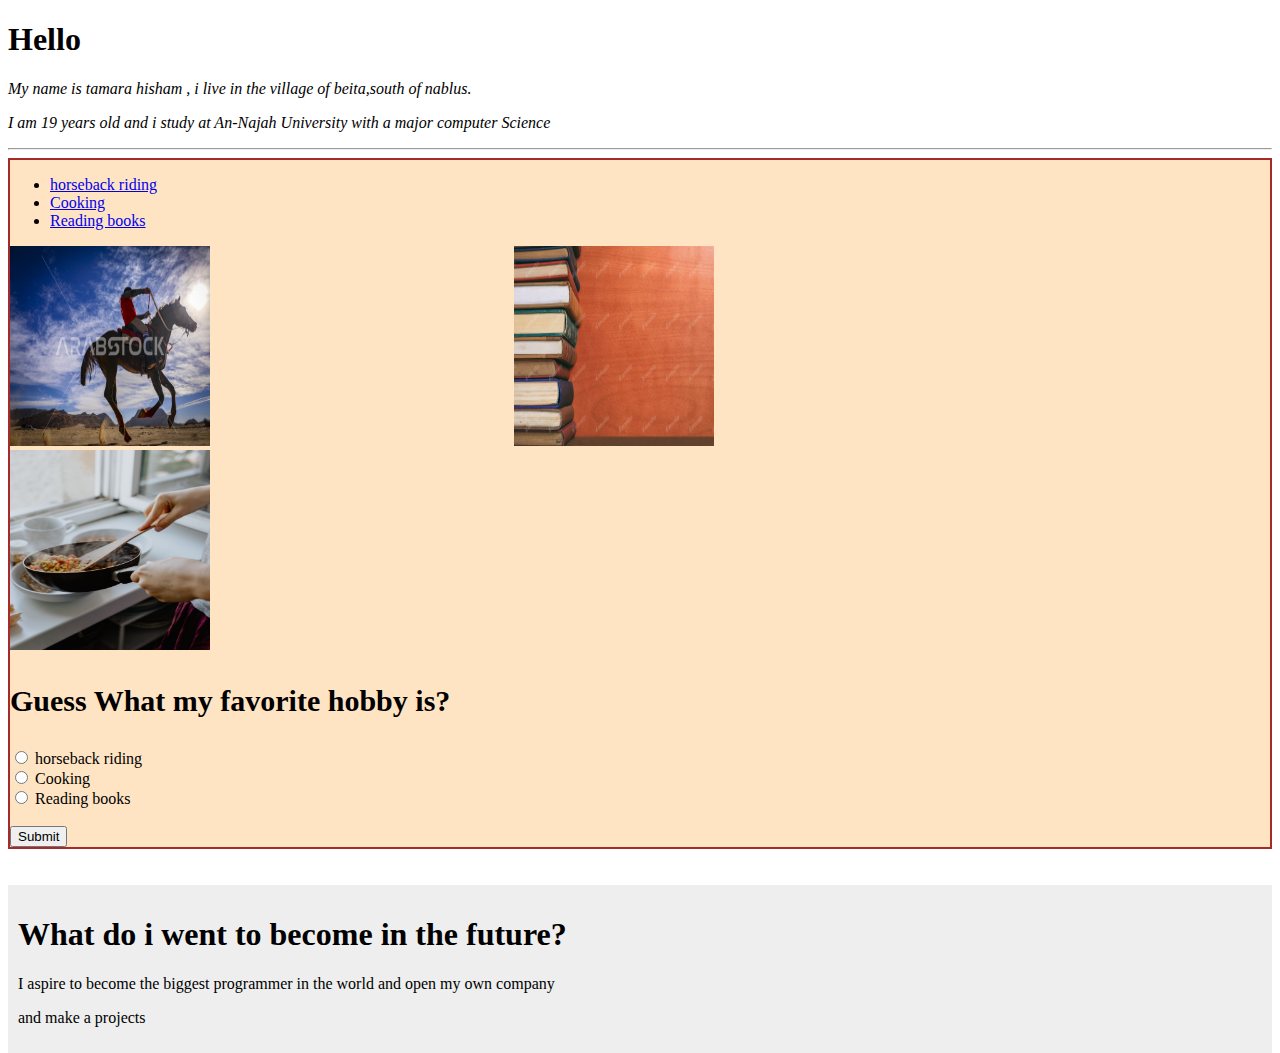
<file: css/index.html>
<!DOCTYPE html>
<html lang="en">
<head>
    <meta charset="UTF-8">
    <link rel="stylesheet" href="css/master.css">
    <title>about me</title>
</head>
<body>
 <div>
<h1>Hello</h1>
<p>
My name is tamara hisham , i live in the village of beita,south of nablus.</p>
<p>I am 19 years old and i study at An-Najah University with a major computer Science</p>
</div>
<hr>
<header>
<ul>
<li><a href="C:\Users\Administrator\Desktop\css\image-18500-fares-during-one-endurance-races-jordan-equestrian-practicing-preview.jpg" target="_blank">horseback riding</a> </li>
<li><a href="C:\Users\Administrator\Desktop\css\css\photo-1528712306091-ed0763094c98.avif" target="_blank">Cooking</a></li>
<li><a href="C:\Users\Administrator\Desktop\css\css\photo-1528712306091-ed0763094c98.avif" target="_blank">Reading books</a></li>
</ul>
<img src="image-18500-fares-during-one-endurance-races-jordan-equestrian-practicing-preview.jpg" class="img1">

<img src="571A7520.avif" class="img2">
<img src="css/photo-1528712306091-ed0763094c98.avif" class="img3">

    <section>
<form>
    <p>Guess What my favorite hobby is?</p>
<input  type="radio" name="Guess What my favorite hobby is" value="horseback riding">
<label>horseback riding</label>
<br>
<input  type="radio" name="Guess What my favorite hobby is" value="Cooking">
<label>Cooking</label>
<br>
<input  type="radio" name="Guess What my favorite hobby is" value="Readind books">
<label>Reading books</label>
<br>
<br>
<input type="submit">
</section>
</form>
</header>
<br>
<br>
<nav>
<h1>What do i went to become in the future?</h1>
<p>I aspire to become the biggest programmer in the world and open my own company</p>
<p>and make a projects</p>
</nav>

</body>
</html>
</file>
<file: css/css/master.css>
body {
height: 1000px;

}

div p {

    font-style: italic;
}

 h1 {
font-weight: bold;
color: black;
}
.img1 {
height: 200px;
width: 200px;
padding-right:300px ;

}
.img2 {
    height: 200px;
    width: 200px;
    padding-right:300px;
    }
    .img3 {
        height: 200px;
        width: 200px;
        padding-right:300px;
        }
        form p {
font-size: 30px;
font-weight: bold;

        }
header {

    background-color: bisque;
    border: 2px brown solid;
    
}
nav {
background-color: #eee;
padding: 10px;

}
</file>
